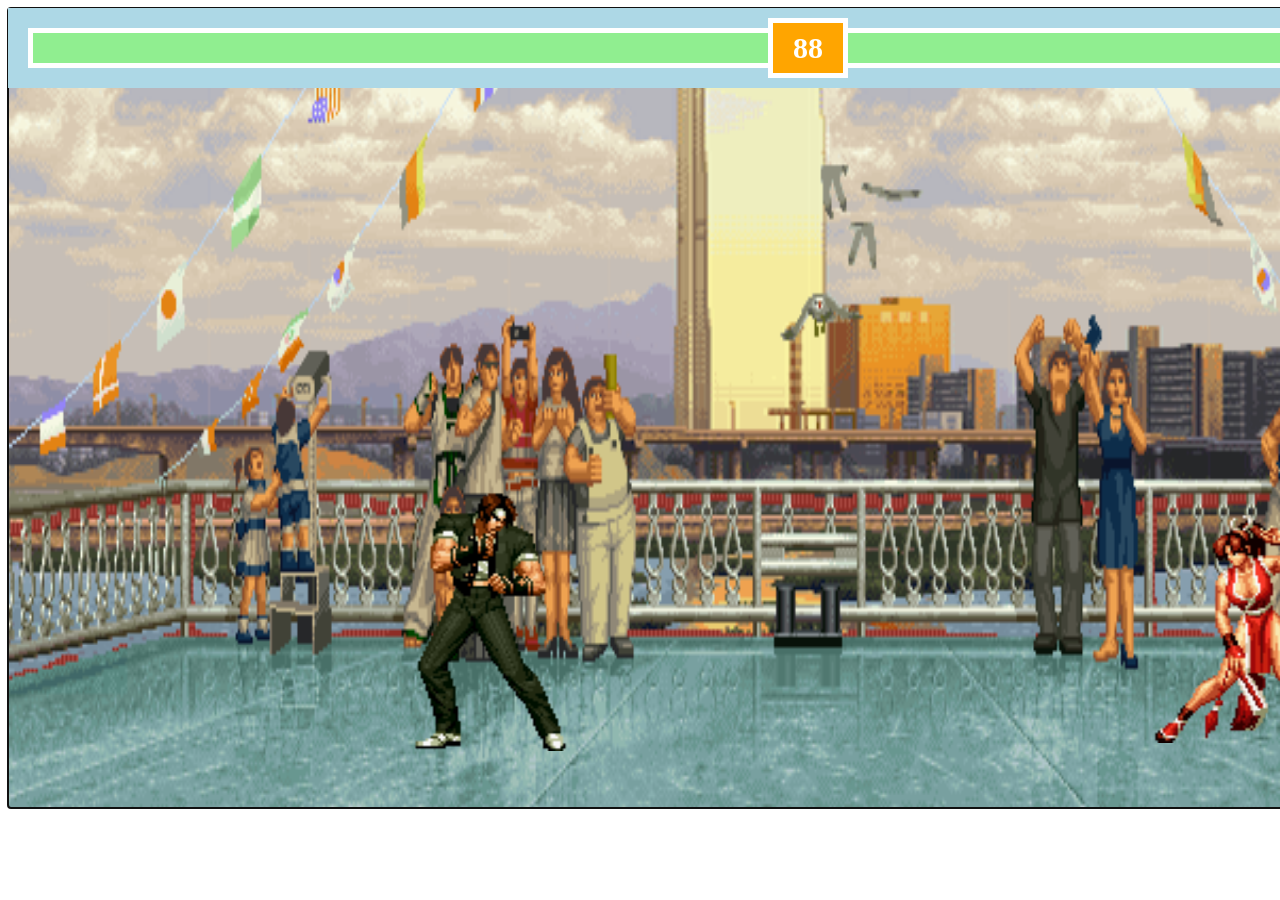
<file: index.html>
<!DOCTYPE html>
<html lang="zh-CN">

<head>
  <meta charset="UTF-8">
  <meta name="viewport" content="width=device-width, initial-scale=1.0">
  <title>Saoirr-00</title>
  <link rel="stylesheet" href="./static/css/base.css">
  <script src="./static/js/jquery-3.7.1.js"></script>
</head>

<body>
  <div id="kof"></div>

  <script type="module">
    import { KOF } from './static/js/base.js';

    let kof1 = new KOF('kof');

  </script>
</body>

</html>
</file>
<file: static/css/base.css>
#kof {
  width: 1600px;
  height: 800px;
  background-image: url('../img/background/2k2_05.gif');
  /*左右上下*/
  background-size: 100% 100%;
  background-position: top;
  position: absolute;
}

#kof>.head {
  width: 100%;
  height: 80px;
  background-color: lightblue;
  position: absolute;
  top: 0;
  display: flex;
  align-items: center;
}

#kof>.head>.player1-hp {
  height: 40px;
  width: calc(50% - 60px);
  margin-left: 20px;
  border: white 5px solid;
  border-right: none;
  box-sizing: border-box;
}

#kof>.head>.player2-hp {
  height: 40px;
  width: calc(50% - 60px);
  border: white 5px solid;
  border-left: none;
  box-sizing: border-box;
}

#kof>.head>.timer {
  height: 60px;
  width: 80px;
  background-color: orange;
  border: white 5px solid;
  box-sizing: border-box;
  color: white;
  font-size: 30px;
  font-weight: 800;
  text-align: center;
  line-height: 50px;
  user-select: none;
}

#kof>.head>.player1-hp>div {
  background-color: red;
  height: 100%;
  width: 100%;
  float: right;

}


#kof>.head>.player2-hp>div {
  background-color: red;
  height: 100%;
  width: 100%;

}

#kof>.head>.player1-hp>div>div {
  background-color: lightgreen;
  height: 100%;
  width: 100%;
  float: right;

}

#kof>.head>.player2-hp>div>div {
  background-color: lightgreen;
  height: 100%;
  width: 100%;

}
</file>
